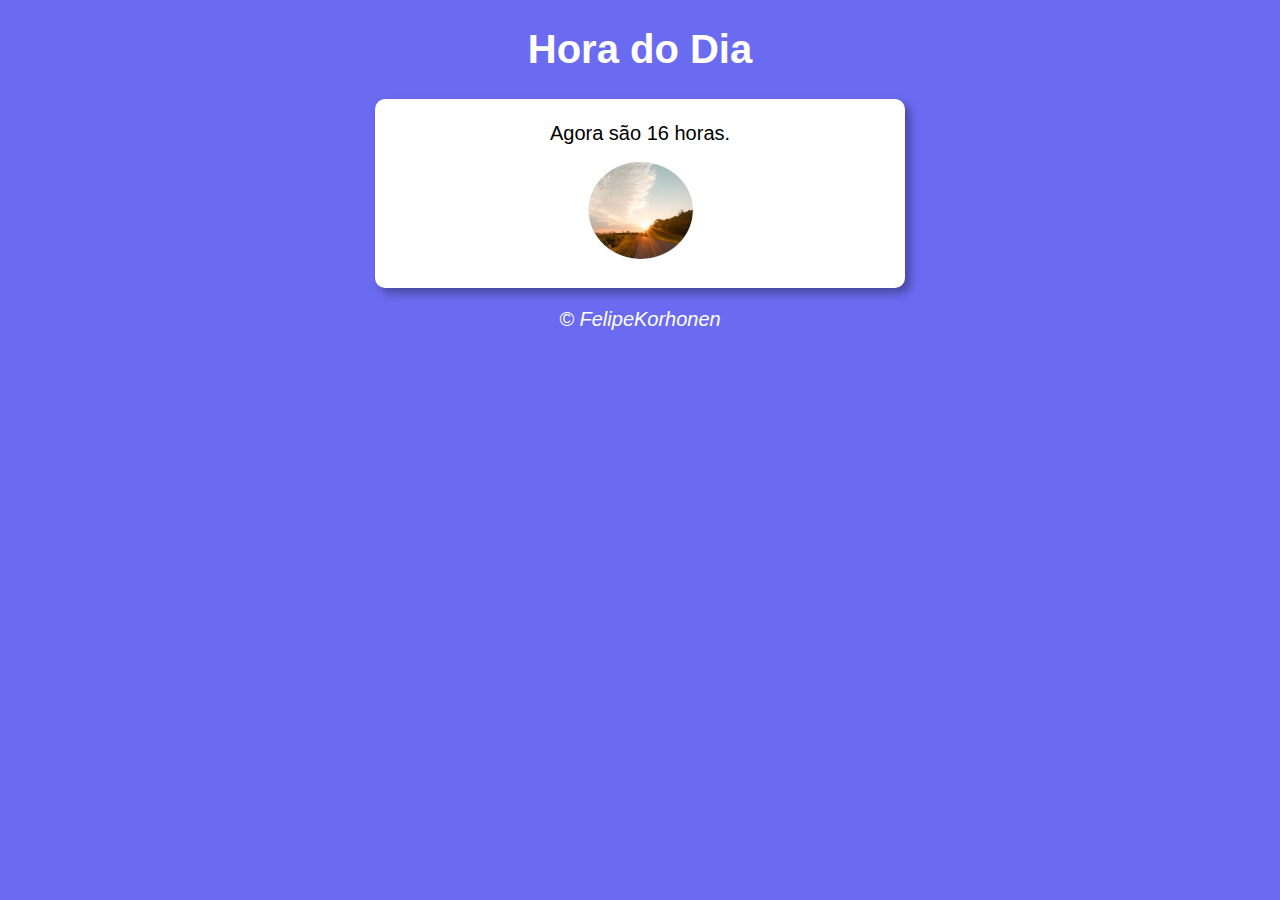
<file: aula12ex/index.html>
<!DOCTYPE html>
<html lang="pt-BR">
<head>
    <meta charset="UTF-8">
    <meta http-equiv="X-UA-Compatible" content="IE=edge">
    <meta name="viewport" content="width=device-width, initial-scale=1.0">
    <title>Hora do Dia</title>
    <link rel="stylesheet" href="estilos/estilo.css">
</head>
<body onload="carregar()">
    <header>
        <h1>Hora do Dia</h1>
    </header>
    <section>
        <div id="msg">

        </div>
        <div id="foto">
          <img id="imagem" src="imagens/manha.jpg" alt="Foto do Dia">

        </div>
    </section>
    <footer>
        <p>&copy; FelipeKorhonen</p>
    </footer>
    <script src="script.js"></script>
</body>
</html>
</file>
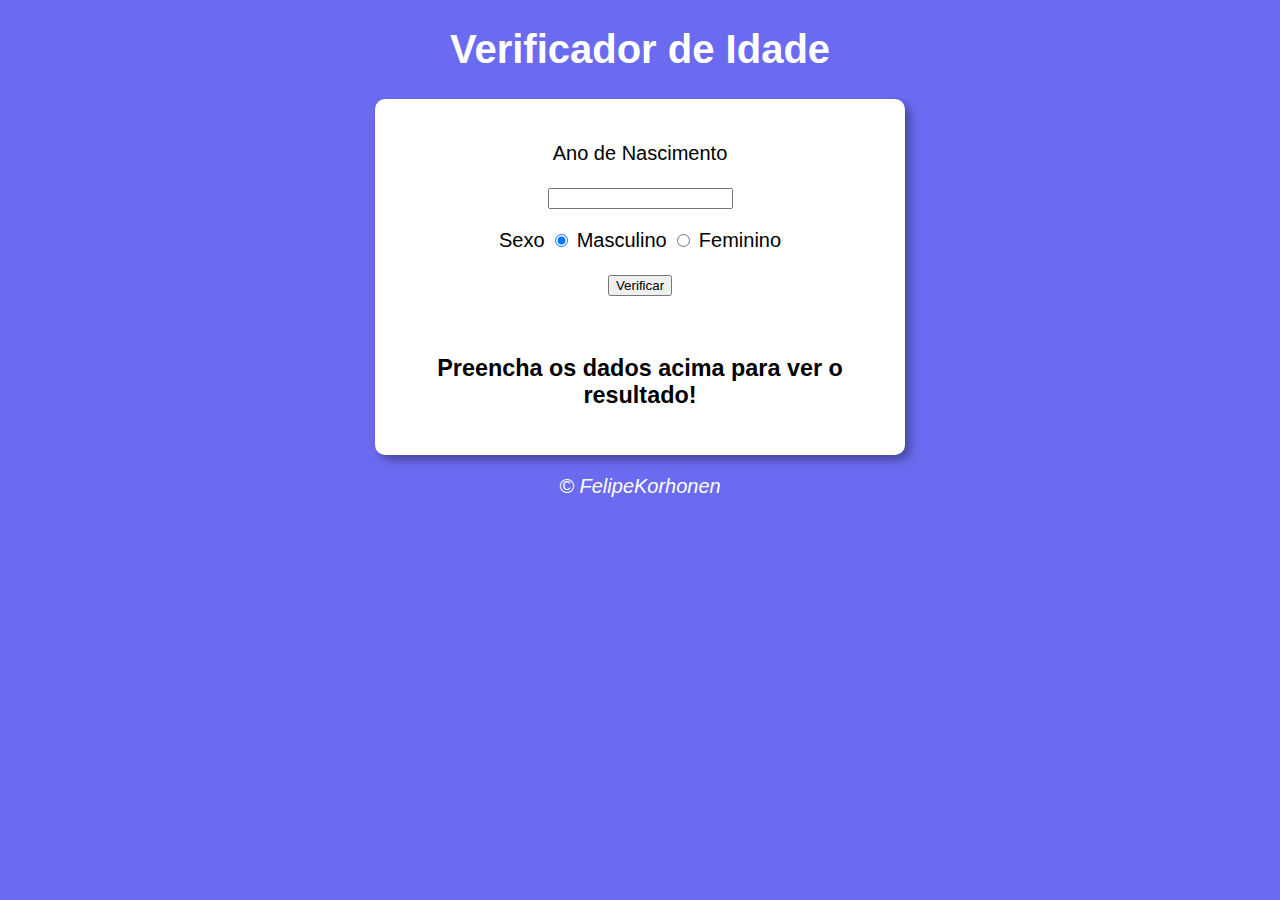
<file: aula12ex15/index.html>
<!DOCTYPE html>
<html lang="pt-BR">
<head>
    <meta charset="UTF-8">
    <meta http-equiv="X-UA-Compatible" content="IE=edge">
    <meta name="viewport" content="width=device-width, initial-scale=1.0">
    <title>Verificador de Idade</title>
    <link rel="stylesheet" href="estilos/estilo.css">
</head>
<body>
    <header>
        <h1>Verificador de Idade</h1>
    </header>
    <section>
        <div>
            <p>Ano de Nascimento</p>
            <input type="number" name="txtano" id="txtano" min="0">
            <p>Sexo
                <input type="radio" name="radsex" id="mas" checked>
                <label for="masc">Masculino</label>
                <input type="radio" name="radsex" id="fem">
                <label for="fem">Feminino</label>
            </p>
            <p>
                <input type="button" value="Verificar" onclick="verificar()">
            </p>
        </div>
        <div id="res">
            <h3>Preencha os dados acima para ver o resultado!</h3>
        </div>
    </section>
    <footer>
        <p>&copy; FelipeKorhonen</p>
    </footer>
    <script src="script.js"></script>
</body>
</html>
</file>
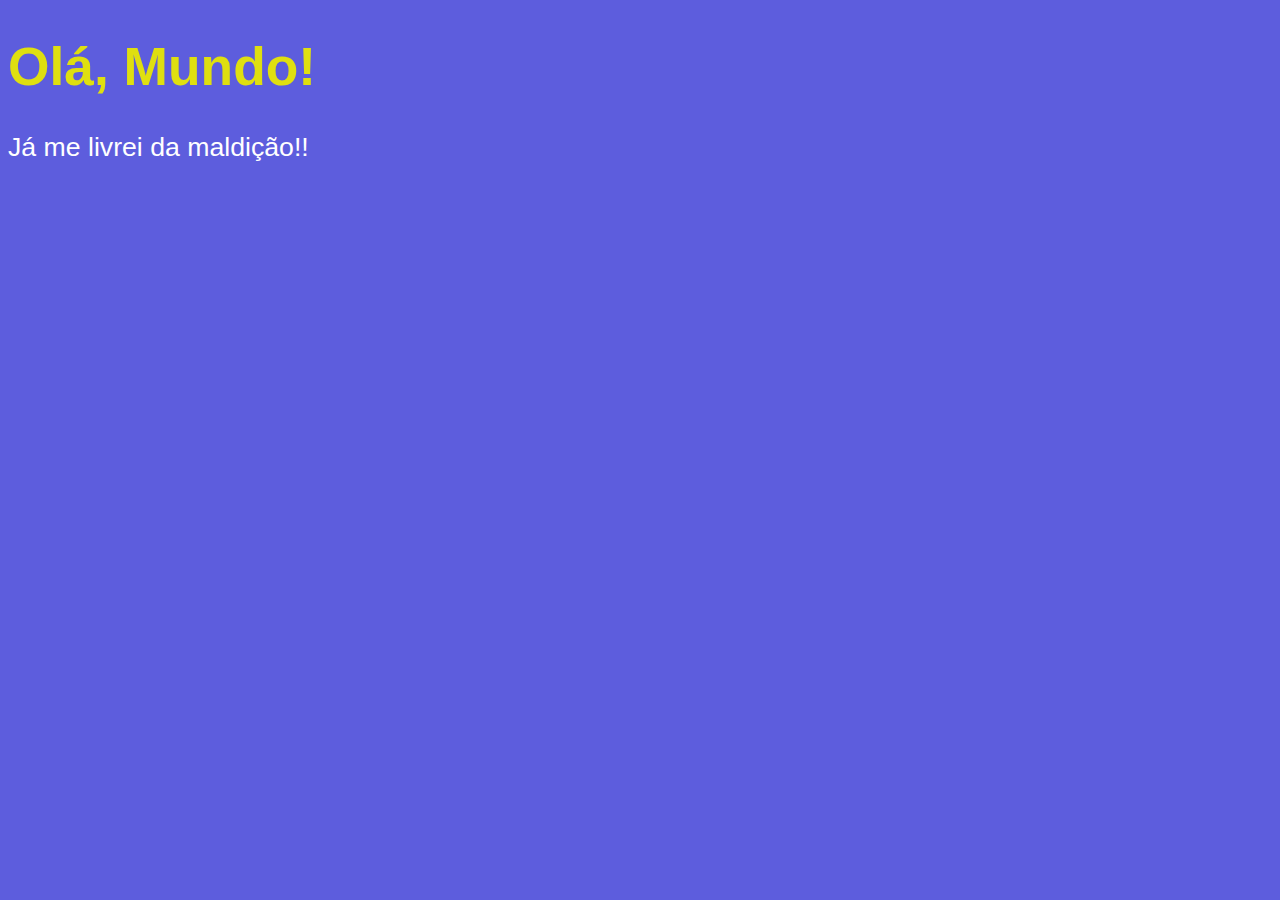
<file: Aula04/ex001.html>
<!DOCTYPE html>
<html lang="pt-br">
<head>
    <meta charset="UTF-8">
    <meta http-equiv="X-UA-Compatible" content="IE=edge">
    <meta name="viewport" content="width=device-width, initial-scale=1.0">
    <title>Meu primeiro programa...</title>
    <style>
        body {
            background-color: rgb(93, 93, 221);
            color:white;
            font: normal 20pt Arial;
        }
        h1 {
            color: rgb(223, 223, 16)
        }

    </style>
</head>
<body>
    <h1>Olá, Mundo!</h1>
    <p>Já me livrei da maldição!!</p>
    <script>
        window.alert('Minha primeira mensagem!')
        window.confirm('Esta gostando de JS') // Janela com botão ok e cancelar
        window.prompt('Qual é seu nome?   ') // Vai perguntar o nome...
    </script>
</body>   
</html>
</file>
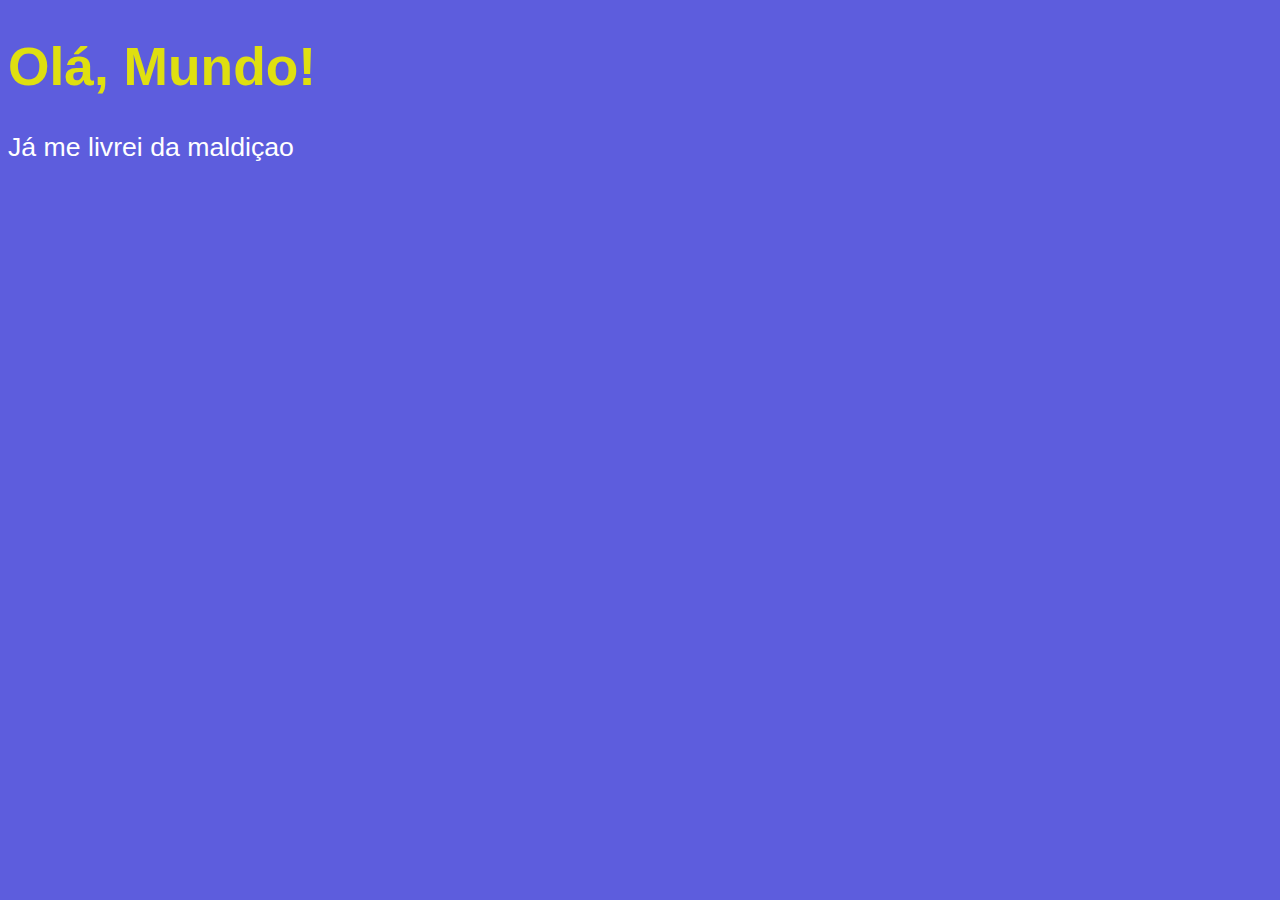
<file: aula06/ex002.html>
<!DOCTYPE html>
<html lang="pt-br">
<head>
    <meta charset="UTF-8">
    <meta http-equiv="X-UA-Compatible" content="IE=edge">
    <meta name="viewport" content="width=device-width, initial-scale=1.0">
    <title>Meu primeiro programa...</title>
    <style>
        body {
            background-color: rgb(93, 93, 221);
            color:white;
            font: normal 20pt Arial;
        }
        h1 {
            color: rgb(223, 223, 16)
        }

    </style>
</head>
<body>
    <h1>Olá, Mundo!</h1>
    <p>Já me livrei da maldiçao</p>
    <script>
        var nome = window.prompt('Qual é seu nome?') // Vai perguntar o nome...
        window.alert('É um grande prazer em te conhecer, ' + nome + '!')   
    </script>
</body>   
</html>
</file>
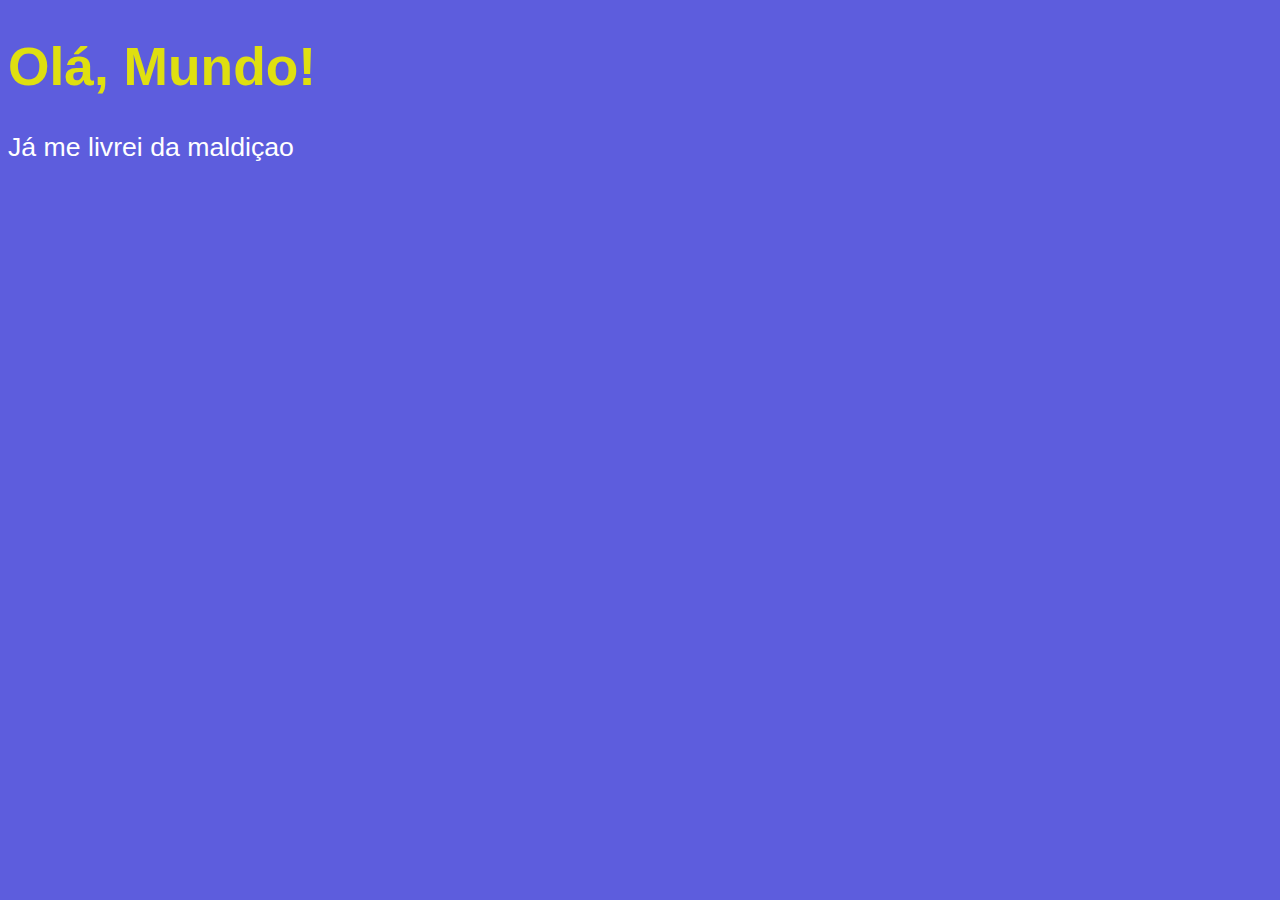
<file: aula06/ex003.html>
<!DOCTYPE html>
<html lang="pt-br">
<head>
    <meta charset="UTF-8">
    <meta http-equiv="X-UA-Compatible" content="IE=edge">
    <meta name="viewport" content="width=device-width, initial-scale=1.0">
    <title>Meu primeiro programa...</title>
    <style>
        body {
            background-color: rgb(93, 93, 221);
            color:white;
            font: normal 20pt Arial;
        }
        h1 {
            color: rgb(223, 223, 16)
        }

    </style>
</head>
<body>
    <h1>Olá, Mundo!</h1>
    <p>Já me livrei da maldiçao</p>
    <script>
        var n1 = Number(window.prompt ('Digite um número: '))
        var n2 = Number(window.prompt ('Digite outro número: '))
        var s = n1 + n2         
        window.alert(`A soma entre ${n1} e ${n2} é igual a ${s}`)
    </script>
</body>   
</html>
</file>
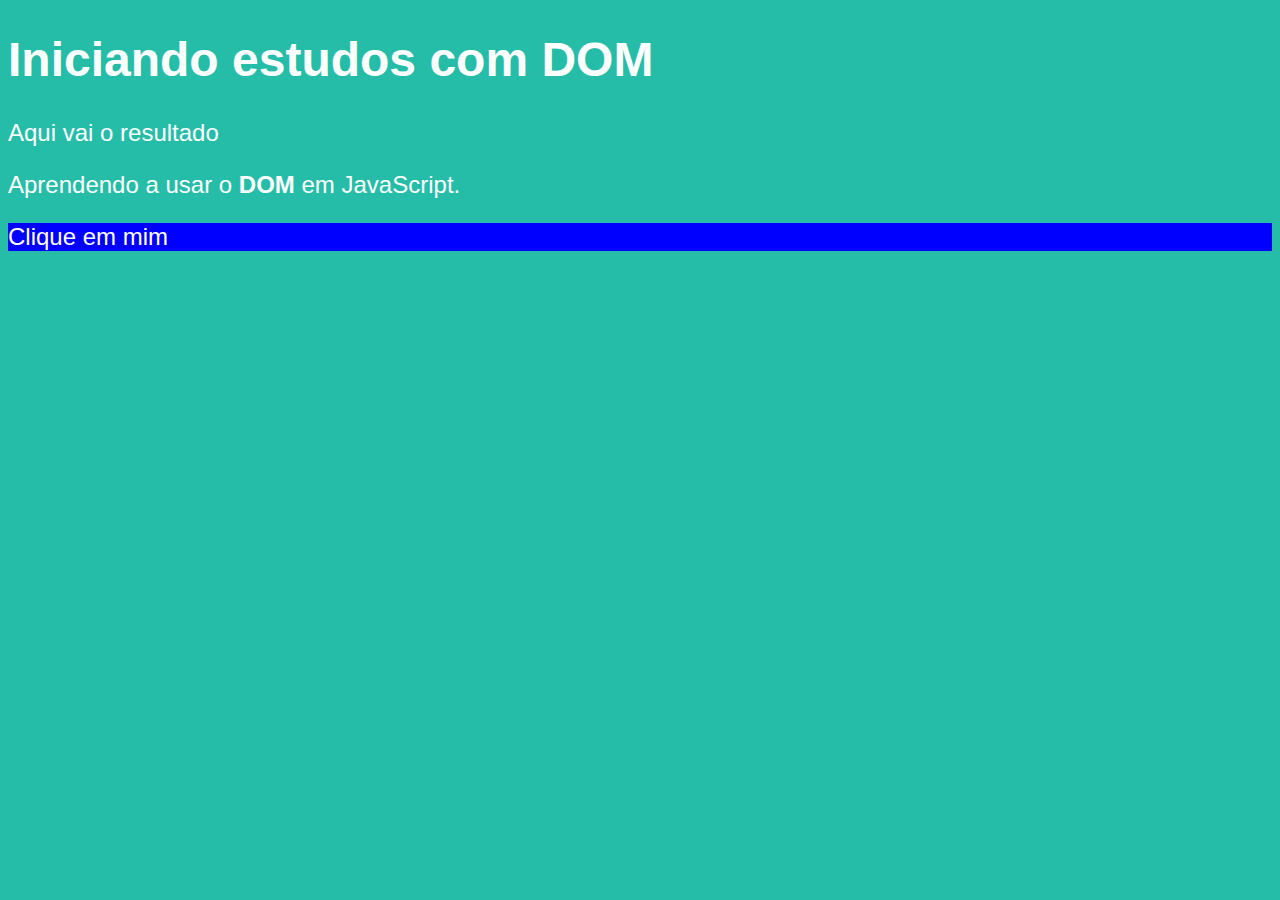
<file: aula06/ex005.html>
<!DOCTYPE html>
<html lang="pt-BR">
<head>
    <meta charset="UTF-8">
    <meta http-equiv="X-UA-Compatible" content="IE=edge">
    <meta name="viewport" content="width=device-width, initial-scale=1.0">
    <title>Primeiros Passos com DOM</title>
    <style>
        body {
            background: rgb(37, 189, 168); 
            Color: white;
            font: normal 18pt Arial;
        }
    </style>
</head>
<body>
    <h1>Iniciando estudos com DOM </h1>
    <P>Aqui vai o resultado</P>
    <p>Aprendendo a usar o <strong>DOM</strong> em JavaScript.</p>
    <div class="msg">Clique em mim</div>
    <script>
        var corpo = window.document.body
        var p1 = window.document.getElementsByTagName('p')[1]
        /*
        var d = window.document.getElementById('msg')
        d.style.background = 'Green'
        d.innerText = 'Estou aguardando...'
        */ 
        var d = window.document.querySelector('div.msg')
        d.style.background = 'blue'
    </script>
</body>
</html>
</file>
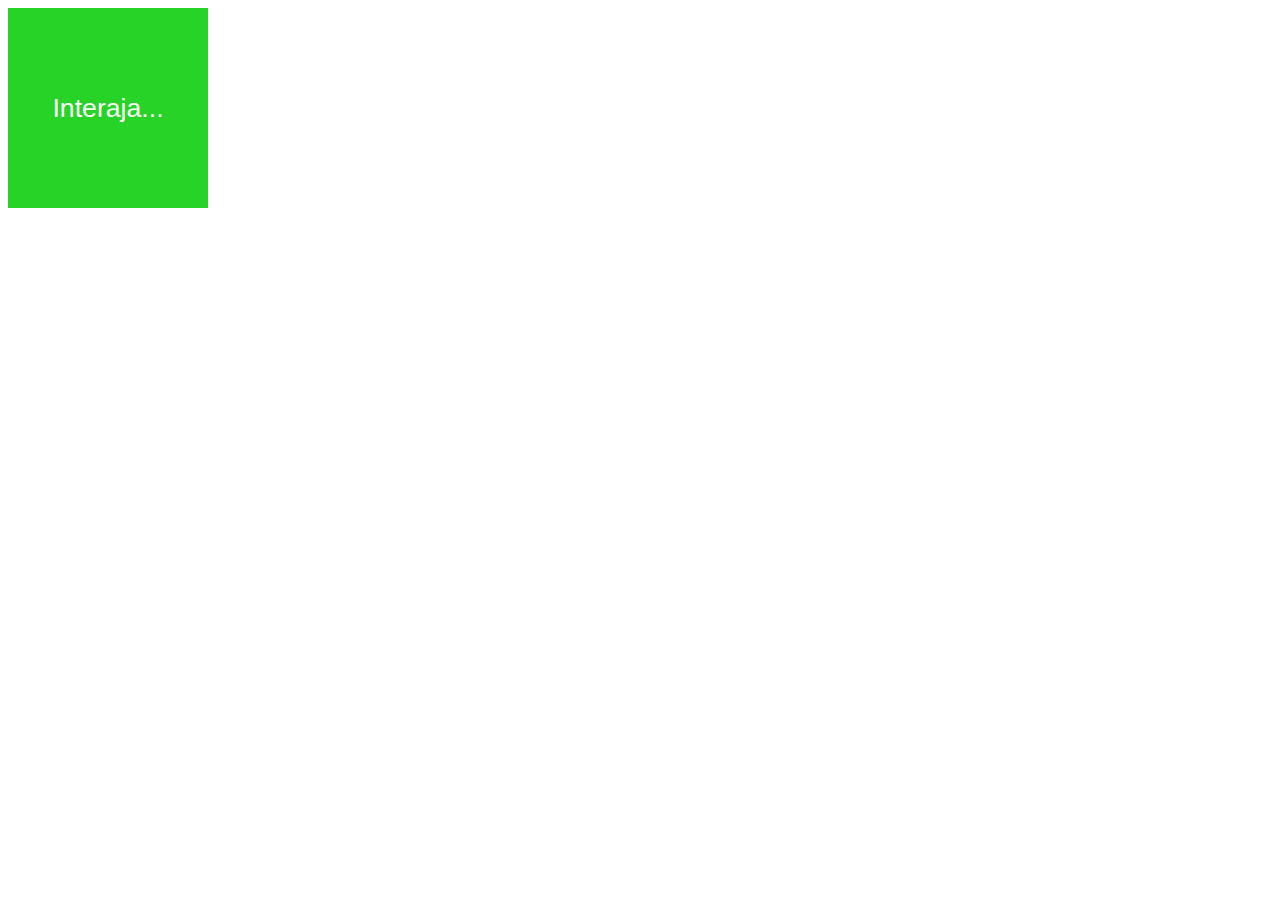
<file: aula10/ex006.html>
<!DOCTYPE html>
<html lang="pt-br">
<head>
    <meta charset="UTF-8">
    <meta http-equiv="X-UA-Compatible" content="IE=edge">
    <meta name="viewport" content="width=device-width, initial-scale=1.0">
    <style>
        div#area {
            font: normal 20pt Arial;
            background: rgb(38, 211, 38);
            color: white;
            width: 200px;
            height: 200px;
            line-height: 200px;
            text-align: center;
        }
    </style>
    <title>Eventos Dom</title>
</head>
<body>
    <div id="area">
        Interaja...
    </div>

    <script>
        var a = window.document.getElementById('area')
        a.addEventListener('click', clicar)
        a.addEventListener('mouseenter', entrar)
        a.addEventListener('mouseout', sair)
        function clicar() {
           a.innerText = 'Clicou!'
           a.style.background = 'red'
        }
        function entrar() {
            a.innerText = 'Entrou!'
        }
        function sair() {
            a.innerText = 'Saiu!'
            a.style.background = 'green'
        }
    </script>
</body>
</html>
</file>
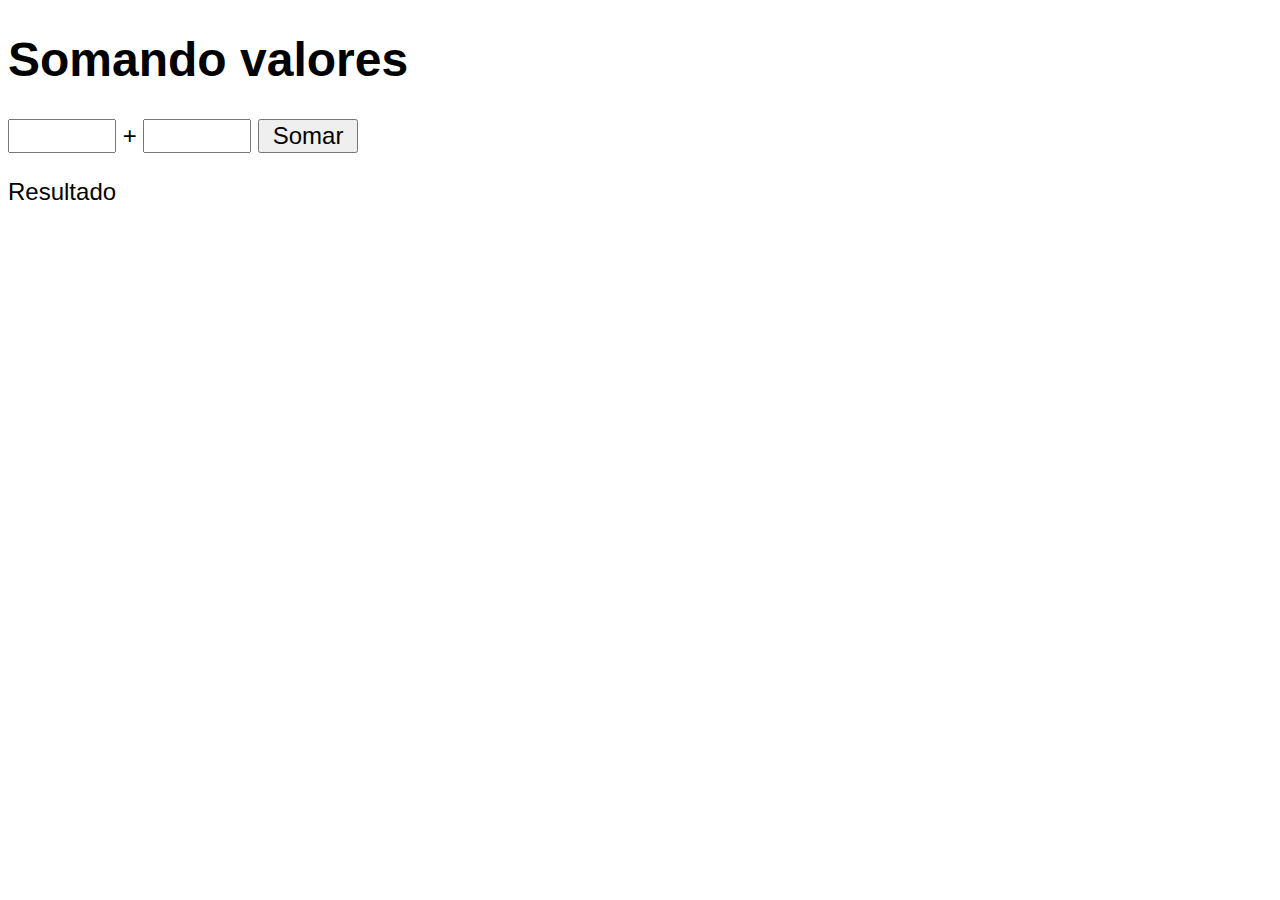
<file: aula10/ex007.html>
<!DOCTYPE html>
<html lang="pt-br">
<head>
    <meta charset="UTF-8">
    <meta http-equiv="X-UA-Compatible" content="IE=edge">
    <meta name="viewport" content="width=device-width, initial-scale=1.0">
    <style>
        body{
            font: normal 18pt Arial;
        }
        input {
            font:normal 18pt Arial;
            width: 100px;
        }
        div#res {
            margin-top: 25px;
        }
    </style>
    <title>Somando Números</title>
</head>
<body>
    <h1>Somando valores</h1>
    <input type="number" name="txtn1" id="txtn1"> +
    <input type="number" name="txtn2" id="txtn2">
    <input type="button" value="Somar" onclick="somar()">
    <div id="res">Resultado</div>
    <script>
        function somar(){
            var tn1 = window.document.getElementById('txtn1') 
            var tn2 = window.document.getElementById('txtn2') 
            var res = window.document.getElementById('res')
            var n1 = Number(tn1.value)
            var n2  = Number(tn2.value)
            var s = n1 + n2
            res.innerHTML = `A soma entre ${n1} e ${n2} é igual a <strong>${s}</strong>`
        }
    </script>
</body>
</html>
</file>
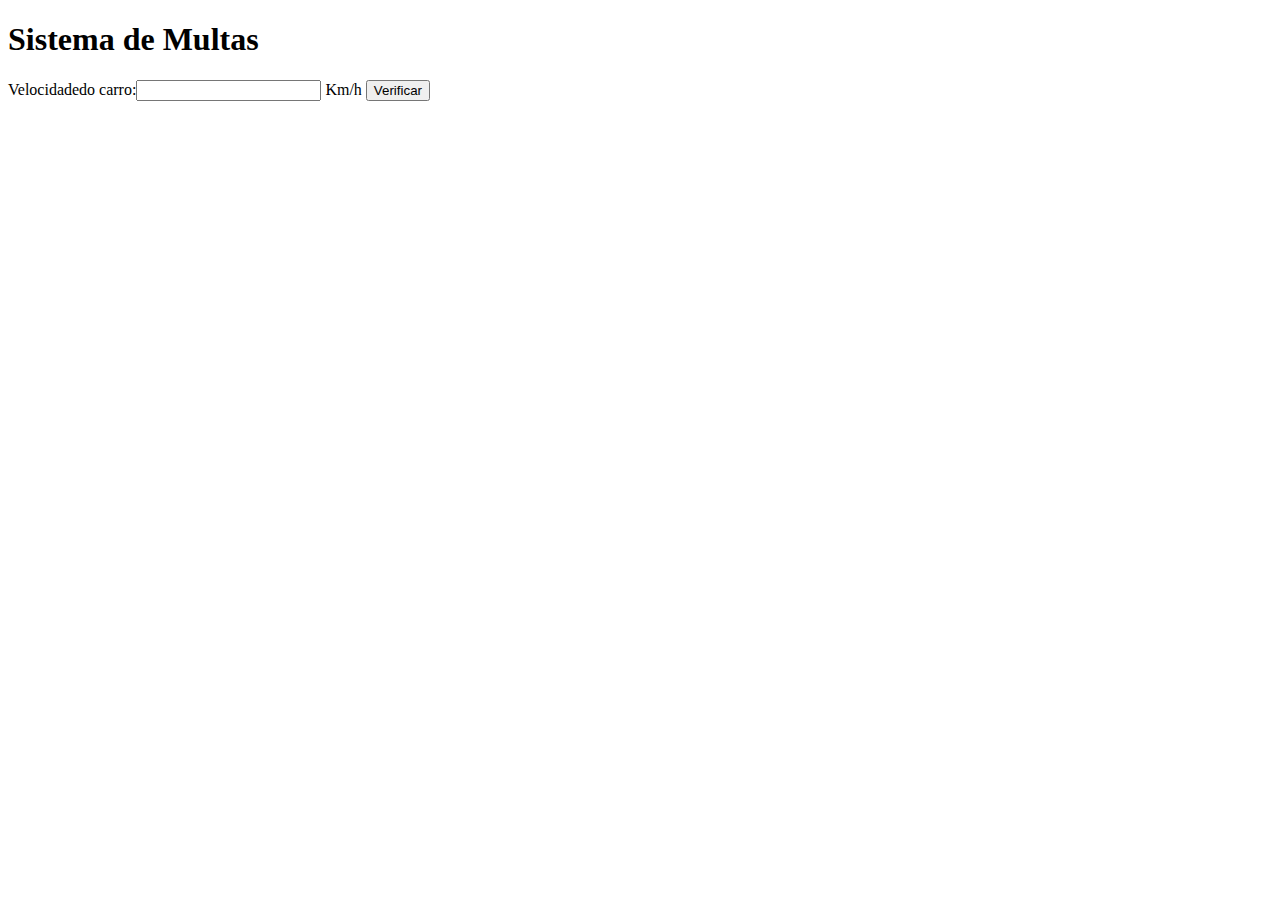
<file: aula11/ex010.html>
<!DOCTYPE html>
<html lang="pt-br">
<head>
    <meta charset="UTF-8">
    <meta http-equiv="X-UA-Compatible" content="IE=edge">
    <meta name="viewport" content="width=device-width, initial-scale=1.0">
    <title>DETRAN</title>
</head>
<body>
    <h1>Sistema de Multas</h1>
    Velocidadedo carro:<input type="number" name="txtvel" id="txtvel"> Km/h
    <input type="button" value="Verificar" onclick="calcular()">
    <div id="res">

    </div>
    <script>
        function calcular() {
            var txtv = window.document.querySelector('input#txtvel')
            var res = window.document.querySelector('div#res')
            var vel = Number(txtv.value)
            res.innerHTML = `<p>Sua velocidade atual é de <strong>${vel}Km/h</strong></p>`
            if (vel > 50) {
                res.innerHTML +=`<p> Você está <strong>MULTADO<strong> por excesso de velocidade</p>`
            }
            res.innerHTML += `<p>Dirija sempre com cinto de segurança!</p>`
        }
    </script>
</body>
</html>
</file>
<file: aula12ex/estilos/estilo.css>
@charset "UTF-8";

body {
    background: rgb(107  107, 241);
    font: normal 15pt Arial;
}

header {
color: white;
text-align: center;
}

section {
    background: white;
    border-radius: 10px;
    padding: 15px;
    width: 500px;
    margin: auto;
    box-shadow: 5px 5px 10px rgba(0, 0, 0, 0.349);
}

div {
    text-align: center;
    padding: 8px;
}

footer {
color: white;
text-align: center;
font-style: italic;
}
</file>
<file: aula12ex15/estilos/estilo.css>
@charset "UTF-8";

body {
    background: rgb(107  107, 241);
    font: normal 15pt Arial;
}

header {
color: white;
text-align: center;
}

section {
    background: white;
    border-radius: 10px;
    padding: 15px;
    width: 500px;
    margin: auto;
    box-shadow: 5px 5px 10px rgba(0, 0, 0, 0.349);
}

div {
    text-align: center;
    padding: 8px;
}

footer {
color: white;
text-align: center;
font-style: italic;
}
</file>
